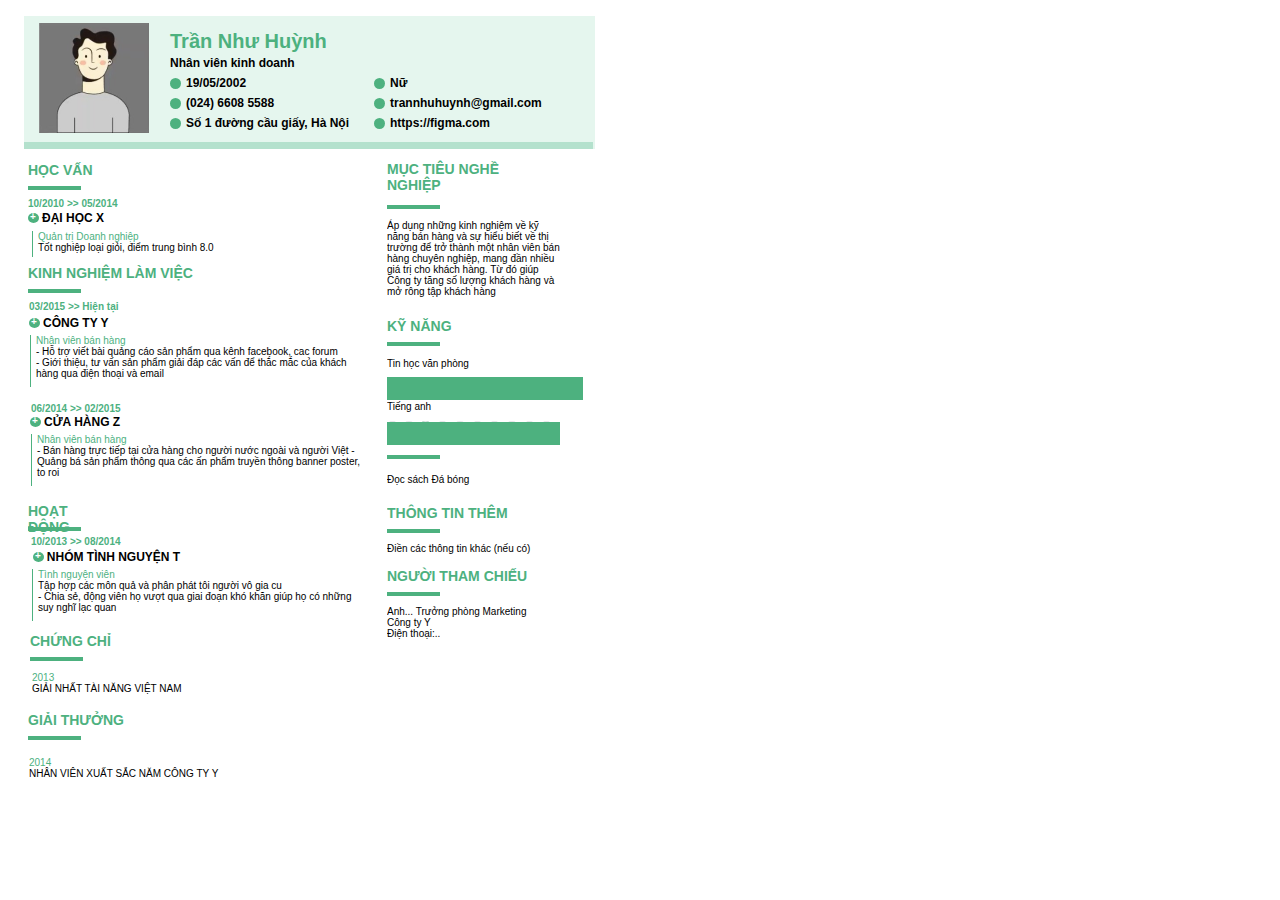
<file: index.html>
<!DOCTYPE html>
<html lang="en">
  <head>
    <meta charset="UTF-8" />
    <meta http-equiv="X-UA-Compatible" content="IE=edge" />
    <meta name="viewport" content="width=device-width, initial-scale=1.0" />
    <link rel="stylesheet" href="./vars.css" />
    <link rel="stylesheet" href="./style.css" />

    <style>
      a,
      button,
      input,
      select,
      h1,
      h2,
      h3,
      h4,
      h5,
      * {
        box-sizing: border-box;
        margin: 0;
        padding: 0;
        border: none;
        text-decoration: none;
        appearance: none;
        background: none;

        -webkit-font-smoothing: antialiased;
      }
    </style>
    <title>Document</title>
  </head>
  <body>
    <div class="cv-1">
      <div class="header">
        <div class="line-tt"></div>
        <div class="ellipse-1"></div>
        <div class="mask-group">
          <div class="ellipse-2"></div>
          <img class="anh" src="anh0.png" />
        </div>
        <div class="tr-n-nh-hu-nh-nh-n-vi-n-kinh-doanh">
          <span>
            <span class="tr-n-nh-hu-nh-nh-n-vi-n-kinh-doanh-span">
              Trần Như Huỳnh
              <br />
            </span>
            <span class="tr-n-nh-hu-nh-nh-n-vi-n-kinh-doanh-span2">
              Nhân viên kinh doanh
              <br />
            </span>
            <span class="tr-n-nh-hu-nh-nh-n-vi-n-kinh-doanh-span3"><br /></span>
          </span>
        </div>
        <div class="group-1">
          <div class="_19-05-2002">
            19/05/2002
            <br />
          </div>
          <div class="ellipse-5"></div>
        </div>
        <div class="group-2">
          <div class="_024-6608-5588">(024) 6608 5588</div>
          <div class="ellipse-52"></div>
        </div>
        <div class="group-3">
          <div class="s-1-ng-c-u-gi-y-h-n-i">Số 1 đường cầu giấy, Hà Nội</div>
          <div class="ellipse-53"></div>
        </div>
        <div class="group-4">
          <div class="n">Nữ</div>
          <div class="ellipse-54"></div>
        </div>
        <div class="group-5">
          <div class="trannhuhuynh-gmail-com">trannhuhuynh@gmail.com</div>
          <div class="ellipse-55"></div>
        </div>
        <div class="group-6">
          <div class="https-figma-com">https://figma.com</div>
          <div class="ellipse-56"></div>
        </div>
      </div>
      <div class="details">
        <div class="left">
          <div class="title">
            <div class="h-c-v-n">GIẢI THƯỞNG</div>
            <div class="line"></div>
          </div>
          <div class="title2">
            <div class="h-c-v-n2">CHỨNG CHỈ</div>
            <div class="line"></div>
          </div>
          <div class="title3">
            <div class="h-c-v-n3">HOẠT ĐỘNG</div>
            <div class="line"></div>
          </div>
          <div class="title4">
            <div class="h-c-v-n4">KINH NGHIỆM LÀM VIỆC</div>
            <div class="line"></div>
          </div>
          <div class="title5">
            <div class="h-c-v-n5">HỌC VẤN</div>
            <div class="line"></div>
          </div>
          <div class="h-c-v-n6">
            <div class="_10-2010-05-2014">10/2010 &gt;&gt; 05/2014</div>
            <div class="i-h-c-x">ĐẠI HỌC X</div>
            <div class="group-9">
              <div class="ellipse-6"></div>
              <div class="div">+</div>
            </div>
            <div class="detail-1">
              <div class="line-1"></div>
              <div
                class="qu-n-tr-doanh-nghi-p-t-t-nghi-p-lo-i-gi-i-i-m-trung-b-nh-8-0"
              >
                <span>
                  <span
                    class="qu-n-tr-doanh-nghi-p-t-t-nghi-p-lo-i-gi-i-i-m-trung-b-nh-8-0-span"
                  >
                    Quản trị Doanh nghiệp
                    <br />
                  </span>
                  <span
                    class="qu-n-tr-doanh-nghi-p-t-t-nghi-p-lo-i-gi-i-i-m-trung-b-nh-8-0-span2"
                  >
                    Tốt nghiệp loại giỏi, điểm trung bình 8.0
                  </span>
                </span>
              </div>
            </div>
          </div>
          <div class="kinh-nghi-m-l-m-vi-c-1">
            <div class="detail-12">
              <div class="line-1"></div>
              <div
                class="nh-n-vi-n-b-n-h-ng-h-tr-vi-t-b-i-qu-ng-c-o-s-n-ph-m-qua-k-nh-facebook-cac-forum-gi-i-thi-u-t-v-n-s-n-ph-m-gi-i-p-c-c-v-n-th-c-m-c-c-a-kh-ch-h-ng-qua-i-n-tho-i-v-email"
              >
                <span>
                  <span
                    class="nh-n-vi-n-b-n-h-ng-h-tr-vi-t-b-i-qu-ng-c-o-s-n-ph-m-qua-k-nh-facebook-cac-forum-gi-i-thi-u-t-v-n-s-n-ph-m-gi-i-p-c-c-v-n-th-c-m-c-c-a-kh-ch-h-ng-qua-i-n-tho-i-v-email-span"
                  >
                    Nhân viên bán hàng
                    <br />
                  </span>
                  <span
                    class="nh-n-vi-n-b-n-h-ng-h-tr-vi-t-b-i-qu-ng-c-o-s-n-ph-m-qua-k-nh-facebook-cac-forum-gi-i-thi-u-t-v-n-s-n-ph-m-gi-i-p-c-c-v-n-th-c-m-c-c-a-kh-ch-h-ng-qua-i-n-tho-i-v-email-span2"
                  >
                    - Hỗ trợ viết bài quảng cáo sản phẩm qua kênh facebook, cac
                    forum
                    <br />
                    - Giới thiệu, tư vấn sản phẩm giải đáp các vấn để thắc mắc
                    của khách hàng qua điện thoại và email
                  </span>
                </span>
              </div>
            </div>
            <div class="c-ng-ty-y">CÔNG TY Y</div>
            <div class="group-9">
              <div class="ellipse-62"></div>
              <div class="div2">+</div>
            </div>
            <div class="_03-2015-hi-n-t-i">03/2015 &gt;&gt; Hiện tại</div>
          </div>
          <div class="kinh-nghi-m-l-m-vi-c-2">
            <div class="detail-13">
              <div class="line-1"></div>
              <div
                class="nh-n-vi-n-b-n-h-ng-b-n-h-ng-tr-c-ti-p-t-i-c-a-h-ng-cho-ng-i-n-c-ngo-i-v-ng-i-vi-t-qu-ng-b-s-n-ph-m-th-ng-qua-c-c-n-ph-m-truy-n-th-ng-banner-poster-to-roi"
              >
                <span>
                  <span
                    class="nh-n-vi-n-b-n-h-ng-b-n-h-ng-tr-c-ti-p-t-i-c-a-h-ng-cho-ng-i-n-c-ngo-i-v-ng-i-vi-t-qu-ng-b-s-n-ph-m-th-ng-qua-c-c-n-ph-m-truy-n-th-ng-banner-poster-to-roi-span"
                  >
                    Nhân viên bán hàng
                    <br />
                  </span>
                  <span
                    class="nh-n-vi-n-b-n-h-ng-b-n-h-ng-tr-c-ti-p-t-i-c-a-h-ng-cho-ng-i-n-c-ngo-i-v-ng-i-vi-t-qu-ng-b-s-n-ph-m-th-ng-qua-c-c-n-ph-m-truy-n-th-ng-banner-poster-to-roi-span2"
                  >
                    - Bán hàng trực tiếp tại cửa hàng cho người nước ngoài và
                    người Việt - Quảng bá sản phẩm thông qua các ấn phẩm truyền
                    thông banner poster, to roi
                  </span>
                </span>
              </div>
            </div>
            <div class="c-a-h-ng-z">CỬA HÀNG Z</div>
            <div class="group-9">
              <div class="ellipse-63"></div>
              <div class="div3">+</div>
            </div>
            <div class="_06-2014-02-2015">06/2014 &gt;&gt; 02/2015</div>
          </div>
          <div class="ho-t-ng">
            <div class="detail-2">
              <div class="line-1"></div>
              <div
                class="t-nh-nguy-n-vi-n-t-p-h-p-c-c-m-n-qu-v-ph-n-ph-t-t-i-ng-i-v-gia-cu-chia-s-ng-vi-n-h-v-t-qua-giai-o-n-kh-kh-n-gi-p-h-c-nh-ng-suy-ngh-l-c-quan"
              >
                <span>
                  <span
                    class="t-nh-nguy-n-vi-n-t-p-h-p-c-c-m-n-qu-v-ph-n-ph-t-t-i-ng-i-v-gia-cu-chia-s-ng-vi-n-h-v-t-qua-giai-o-n-kh-kh-n-gi-p-h-c-nh-ng-suy-ngh-l-c-quan-span"
                  >
                    Tình nguyện viên
                    <br />
                  </span>
                  <span
                    class="t-nh-nguy-n-vi-n-t-p-h-p-c-c-m-n-qu-v-ph-n-ph-t-t-i-ng-i-v-gia-cu-chia-s-ng-vi-n-h-v-t-qua-giai-o-n-kh-kh-n-gi-p-h-c-nh-ng-suy-ngh-l-c-quan-span2"
                  >
                    Tập hợp các môn quả và phân phát tôi người vô gia cu
                    <br />
                    - Chia sẻ, động viên họ vượt qua giai đoạn khó khăn giúp họ
                    có những suy nghĩ lạc quan
                    <br />
                  </span>
                </span>
              </div>
            </div>
            <div class="nh-m-t-nh-nguy-n-t">NHÓM TÌNH NGUYỆN T</div>
            <div class="group-92">
              <div class="ellipse-64"></div>
              <div class="div4">+</div>
            </div>
            <div class="_10-2013-08-2014">10/2013 &gt;&gt; 08/2014</div>
          </div>
          <div class="ch-ng-ch">
            <div class="_2013-gi-i-nh-t-t-i-n-ng-vi-t-nam">
              <span>
                <span class="_2013-gi-i-nh-t-t-i-n-ng-vi-t-nam-span">
                  2013
                  <br />
                </span>
                <span class="_2013-gi-i-nh-t-t-i-n-ng-vi-t-nam-span2">
                  GIẢI NHẤT TÀI NĂNG VIỆT NAM
                </span>
              </span>
            </div>
          </div>
          <div class="gi-i-th-ng">
            <div class="_2014-nh-n-vi-n-xu-t-s-c-n-m-c-ng-ty-y">
              <span>
                <span class="_2014-nh-n-vi-n-xu-t-s-c-n-m-c-ng-ty-y-span">
                  2014
                  <br />
                </span>
                <span class="_2014-nh-n-vi-n-xu-t-s-c-n-m-c-ng-ty-y-span2">
                  NHÂN VIÊN XUẤT SẮC NĂM CÔNG TY Y
                </span>
              </span>
            </div>
          </div>
        </div>
        <div class="right">
          <div class="title6">
            <div class="h-c-v-n7">NGƯỜI THAM CHIẾU</div>
            <div class="line"></div>
          </div>
          <div class="title7">
            <div class="h-c-v-n8">THÔNG TIN THÊM</div>
            <div class="line"></div>
          </div>
          <div class="title8">
            <div class="h-c-v-n9">SỞ THÍCH</div>
            <div class="line"></div>
          </div>
          <div class="title9">
            <div class="h-c-v-n10">KỸ NĂNG</div>
            <div class="line"></div>
          </div>
          <div class="title10">
            <div class="line2"></div>
            <div class="m-c-ti-u-ngh-nghi-p">
              MỤC TIÊU NGHỀ
              <br />
              NGHIỆP
            </div>
          </div>
          <div class="m-c-ti-u-ngh-nghi-p2">
            <div
              class="[base64]"
            >
              Áp dụng những kinh nghiệm về kỹ năng bán hàng và sự hiểu biết về
              thị trường để trở thành một nhân viên bán hàng chuyên nghiệp, mang
              đần nhiều giá trị cho khách hàng. Từ đó giúp Công ty tăng số lượng
              khách hàng và mở rông tập khách hàng
              <br />
            </div>
          </div>
          <div class="th-ng-tin-th-m">
            <div class="i-n-c-c-th-ng-tin-kh-c-n-u-c">
              Điền các thông tin khác (nếu có)
            </div>
          </div>
          <div class="s-th-ch">
            <div class="c-s-ch-b-ng">Đọc sách Đá bóng</div>
          </div>
          <div class="ng-i-tham-chi-u">
            <div class="anh-tr-ng-ph-ng-marketing-c-ng-ty-y-i-n-tho-i">
              Anh... Trưởng phòng Marketing
              <br />
              Công ty Y
              <br />
              Điện thoại:..
            </div>
          </div>
          <div class="tr-n-1">
            <div class="ellipse-65"></div>
            <div class="ellipse-14"></div>
            <div class="ellipse-13"></div>
            <div class="ellipse-7"></div>
            <div class="ellipse-8"></div>
            <div class="ellipse-9"></div>
            <div class="ellipse-10"></div>
            <div class="ellipse-11"></div>
            <div class="ellipse-12"></div>
            <div class="ellipse-112"></div>
            <div class="ellipse-102"></div>
          </div>
          <div class="mask-group2">
            <div class="tr-n-2">
              <div class="ellipse-65"></div>
              <div class="ellipse-14"></div>
              <div class="ellipse-13"></div>
              <div class="ellipse-7"></div>
              <div class="ellipse-8"></div>
              <div class="ellipse-9"></div>
              <div class="ellipse-10"></div>
              <div class="ellipse-11"></div>
              <div class="ellipse-12"></div>
              <div class="ellipse-112"></div>
              <div class="ellipse-102"></div>
            </div>
            <div class="k-o-th-mask"></div>
          </div>
          <div class="tin-h-c-v-n-ph-ng">Tin học văn phòng</div>
          <div class="tr-n-1">
            <div class="ellipse-66"></div>
            <div class="ellipse-142"></div>
            <div class="ellipse-132"></div>
            <div class="ellipse-72"></div>
            <div class="ellipse-82"></div>
            <div class="ellipse-92"></div>
            <div class="ellipse-103"></div>
            <div class="ellipse-113"></div>
            <div class="ellipse-122"></div>
            <div class="ellipse-114"></div>
            <div class="ellipse-104"></div>
          </div>
          <div class="mask-group2">
            <div class="tr-n-2">
              <div class="ellipse-66"></div>
              <div class="ellipse-142"></div>
              <div class="ellipse-132"></div>
              <div class="ellipse-72"></div>
              <div class="ellipse-82"></div>
              <div class="ellipse-92"></div>
              <div class="ellipse-103"></div>
              <div class="ellipse-113"></div>
              <div class="ellipse-122"></div>
              <div class="ellipse-114"></div>
              <div class="ellipse-104"></div>
            </div>
            <div class="k-o-th-mask2"></div>
          </div>
          <div class="ti-ng-anh">Tiếng anh</div>
        </div>
      </div>
    </div>
  </body>
</html>
</file>
<file: vars.css>
/* Figma Styles of your File */
:root {
  /* Colors */
  /* Fonts */
  /* Effects */
}
</file>
<file: style.css>
.cv-1,
.cv-1 * {
  box-sizing: border-box;
}
.cv-1 {
  background: #ffffff;
  height: 860px;
  position: relative;
  overflow: hidden;
}
.cv {
  position: absolute;
  inset: 0;
}
.header {
  background: #e5f6ee;
  width: 571px;
  height: 133px;
  position: absolute;
  left: 24px;
  top: 16px;
  overflow: hidden;
}
.avatar {
  position: absolute;
  inset: 0;
}
.line-tt {
  background: #b4e1cd;
  width: 569px;
  height: 7px;
  position: absolute;
  left: 0px;
  top: 126px;
}
.ellipse-1 {
  background: #b4e2d1;
  border-radius: 50%;
  width: 110px;
  height: 110px;
  position: absolute;
  left: 15px;
  top: 7px;
}
.mask-group {
  width: 98px;
  height: 98px;
  position: static;
}
.ellipse-2 {
  background: #b4e2d1;
  border-radius: 50%;
  width: 98px;
  height: 98px;
  position: absolute;
  left: 21px;
  top: 13px;
}
.anh {
  width: 110px;
  height: 110px;
  position: absolute;
  left: 15px;
  top: 7px;
  object-fit: cover;
}
.th-ng-tin {
  position: absolute;
  inset: 0;
}
.tr-n-nh-hu-nh-nh-n-vi-n-kinh-doanh {
  text-align: left;
  position: absolute;
  left: 146px;
  top: 14px;
  width: 169px;
  height: 40px;
}
.tr-n-nh-hu-nh-nh-n-vi-n-kinh-doanh-span {
  color: #4db17f;
  font-family: "Inter-Bold", sans-serif;
  font-size: 20px;
  font-weight: 700;
}
.tr-n-nh-hu-nh-nh-n-vi-n-kinh-doanh-span2 {
  color: #000000;
  font-family: "Inter-Bold", sans-serif;
  font-size: 12px;
  font-weight: 700;
}
.tr-n-nh-hu-nh-nh-n-vi-n-kinh-doanh-span3 {
  color: #000000;
  font-family: "Inter-Medium", sans-serif;
  font-size: 12px;
  font-weight: 500;
}
.group-1 {
  width: 87px;
  height: 30px;
  position: static;
}
._19-05-2002 {
  color: #000000;
  text-align: left;
  font-family: "Inter-Bold", sans-serif;
  font-size: 12px;
  font-weight: 700;
  position: absolute;
  left: 162px;
  top: 60px;
}
.ellipse-5 {
  background: #4db17f;
  border-radius: 50%;
  width: 11px;
  height: 11px;
  position: absolute;
  left: 146px;
  top: 62px;
}
.group-2 {
  width: 119px;
  height: 15px;
  position: static;
}
._024-6608-5588 {
  color: #000000;
  text-align: left;
  font-family: "Inter-Bold", sans-serif;
  font-size: 12px;
  font-weight: 700;
  position: absolute;
  left: 162px;
  top: 80px;
}
.ellipse-52 {
  background: #4db17f;
  border-radius: 50%;
  width: 11px;
  height: 11px;
  position: absolute;
  left: 146px;
  top: 82px;
}
.group-3 {
  width: 177px;
  height: 15px;
  position: static;
}
.s-1-ng-c-u-gi-y-h-n-i {
  color: #000000;
  text-align: left;
  font-family: "Inter-Bold", sans-serif;
  font-size: 12px;
  font-weight: 700;
  position: absolute;
  left: 162px;
  top: 100px;
}
.ellipse-53 {
  background: #4db17f;
  border-radius: 50%;
  width: 11px;
  height: 11px;
  position: absolute;
  left: 146px;
  top: 102px;
}
.group-4 {
  width: 34px;
  height: 15px;
  position: static;
}
.n {
  color: #000000;
  text-align: left;
  font-family: "Inter-Bold", sans-serif;
  font-size: 12px;
  font-weight: 700;
  position: absolute;
  left: 366px;
  top: 60px;
}
.ellipse-54 {
  background: #4db17f;
  border-radius: 50%;
  width: 11px;
  height: 11px;
  position: absolute;
  left: 350px;
  top: 62px;
}
.group-5 {
  width: 173px;
  height: 15px;
  position: static;
}
.trannhuhuynh-gmail-com {
  color: #000000;
  text-align: left;
  font-family: "Inter-Bold", sans-serif;
  font-size: 12px;
  font-weight: 700;
  position: absolute;
  left: 366px;
  top: 80px;
}
.ellipse-55 {
  background: #4db17f;
  border-radius: 50%;
  width: 11px;
  height: 11px;
  position: absolute;
  left: 350px;
  top: 82px;
}
.group-6 {
  width: 123px;
  height: 15px;
  position: static;
}
.https-figma-com {
  color: #000000;
  text-align: left;
  font-family: "Inter-Bold", sans-serif;
  font-size: 12px;
  font-weight: 700;
  position: absolute;
  left: 366px;
  top: 100px;
}
.ellipse-56 {
  background: #4db17f;
  border-radius: 50%;
  width: 11px;
  height: 11px;
  position: absolute;
  left: 350px;
  top: 102px;
}
.details {
  width: 596px;
  height: 711px;
  position: absolute;
  left: 12px;
  bottom: 0px;
  overflow: hidden;
}
.left {
  width: 363px;
  height: 676px;
  position: absolute;
  left: 16px;
  top: 0px;
  overflow: hidden;
}
.title {
  width: 75px;
  height: 28px;
  position: absolute;
  left: 0px;
  top: 563px;
}
.h-c-v-n {
  color: #4db17f;
  text-align: left;
  font-family: "Inter-Bold", sans-serif;
  font-size: 14px;
  font-weight: 700;
  position: absolute;
  right: -29.33%;
  left: 0%;
  width: 129.33%;
  bottom: 39.29%;
  top: 0%;
  height: 60.71%;
}
.line {
  background: #4db17f;
  width: 70.67%;
  height: 14.29%;
  position: absolute;
  right: 29.33%;
  left: 0%;
  bottom: 0%;
  top: 85.71%;
}
.title2 {
  width: 75px;
  height: 28px;
  position: absolute;
  left: 2px;
  top: 484px;
}
.h-c-v-n2 {
  color: #4db17f;
  text-align: left;
  font-family: "Inter-Bold", sans-serif;
  font-size: 14px;
  font-weight: 700;
  position: absolute;
  right: -10.67%;
  left: 0%;
  width: 110.67%;
  bottom: 39.29%;
  top: 0%;
  height: 60.71%;
}
.title3 {
  width: 75px;
  height: 28px;
  position: absolute;
  left: 0px;
  top: 354px;
}
.h-c-v-n3 {
  color: #4db17f;
  text-align: left;
  font-family: "Inter-Bold", sans-serif;
  font-size: 14px;
  font-weight: 700;
  position: absolute;
  right: -13.33%;
  left: 0%;
  width: 113.33%;
  bottom: 39.29%;
  top: 0%;
  height: 60.71%;
}
.title4 {
  width: 75px;
  height: 28px;
  position: absolute;
  left: 0px;
  top: 116px;
}
.h-c-v-n4 {
  color: #4db17f;
  text-align: left;
  font-family: "Inter-Bold", sans-serif;
  font-size: 14px;
  font-weight: 700;
  position: absolute;
  right: -121.33%;
  left: 0%;
  width: 221.33%;
  bottom: 39.29%;
  top: 0%;
  height: 60.71%;
}
.title5 {
  width: 75px;
  height: 28px;
  position: absolute;
  left: 0px;
  top: 13px;
}
.h-c-v-n5 {
  color: #4db17f;
  text-align: left;
  font-family: "Inter-Bold", sans-serif;
  font-size: 14px;
  font-weight: 700;
  position: absolute;
  right: 12%;
  left: 0%;
  width: 88%;
  bottom: 39.29%;
  top: 0%;
  height: 60.71%;
}
.h-c-v-n6 {
  width: 216px;
  height: 59px;
  position: absolute;
  left: 0px;
  top: 49px;
}
._10-2010-05-2014 {
  color: #4db17f;
  text-align: left;
  font-family: "Inter-Bold", sans-serif;
  font-size: 10px;
  font-weight: 700;
  position: absolute;
  right: 39.81%;
  left: 0%;
  width: 60.19%;
  bottom: 74.58%;
  top: 0%;
  height: 25.42%;
}
.group-10 {
  position: absolute;
  inset: 0;
}
.i-h-c-x {
  color: #000000;
  text-align: left;
  font-family: "Inter-Bold", sans-serif;
  font-size: 12px;
  font-weight: 700;
  position: absolute;
  right: 54.17%;
  left: 6.48%;
  width: 39.35%;
  bottom: 59.32%;
  top: 22.03%;
  height: 18.64%;
}
.group-9 {
  width: 11px;
  height: 14px;
  position: static;
}
.ellipse-6 {
  background: #4db17f;
  border-radius: 50%;
  width: 5.09%;
  height: 16.95%;
  position: absolute;
  right: 94.91%;
  left: 0%;
  bottom: 57.63%;
  top: 25.42%;
}
.div {
  color: #ffffff;
  text-align: left;
  font-family: "Inter-Bold", sans-serif;
  font-size: 10px;
  font-weight: 700;
  position: absolute;
  right: 95.37%;
  left: 0.93%;
  width: 3.7%;
  bottom: 54.24%;
  top: 22.03%;
  height: 23.73%;
}
.detail-1 {
  padding: 0px 2px 0px 2px;
  display: flex;
  flex-direction: row;
  gap: 5px;
  align-items: flex-start;
  justify-content: flex-start;
  width: 99.07%;
  height: 44.07%;
  position: absolute;
  right: 0%;
  left: 0.93%;
  bottom: 0%;
  top: 55.93%;
  overflow: hidden;
}
.line-1 {
  background: #4db17f;
  flex-shrink: 0;
  width: 1px;
  height: 136px;
  position: relative;
}
.qu-n-tr-doanh-nghi-p-t-t-nghi-p-lo-i-gi-i-i-m-trung-b-nh-8-0 {
  text-align: left;
  font-family: "Inter-Medium", sans-serif;
  font-size: 10px;
  font-weight: 500;
  position: relative;
  width: 203px;
  height: 26px;
}
.qu-n-tr-doanh-nghi-p-t-t-nghi-p-lo-i-gi-i-i-m-trung-b-nh-8-0-span {
  color: #4db17f;
  font-family: "Inter-Medium", sans-serif;
  font-size: 10px;
  font-weight: 500;
}
.qu-n-tr-doanh-nghi-p-t-t-nghi-p-lo-i-gi-i-i-m-trung-b-nh-8-0-span2 {
  color: #000000;
  font-family: "Inter-Medium", sans-serif;
  font-size: 10px;
  font-weight: 500;
}
.kinh-nghi-m-l-m-vi-c-1 {
  width: 340px;
  height: 86px;
  position: absolute;
  left: 0px;
  top: 152px;
}
.detail-12 {
  padding: 0px 2px 0px 2px;
  display: flex;
  flex-direction: row;
  gap: 5px;
  align-items: flex-start;
  justify-content: flex-start;
  width: 100%;
  height: 60.47%;
  position: absolute;
  right: 0%;
  left: 0%;
  bottom: 0%;
  top: 39.53%;
  overflow: hidden;
}
.nh-n-vi-n-b-n-h-ng-h-tr-vi-t-b-i-qu-ng-c-o-s-n-ph-m-qua-k-nh-facebook-cac-forum-gi-i-thi-u-t-v-n-s-n-ph-m-gi-i-p-c-c-v-n-th-c-m-c-c-a-kh-ch-h-ng-qua-i-n-tho-i-v-email {
  text-align: left;
  font-family: "Inter-Medium", sans-serif;
  font-size: 10px;
  font-weight: 500;
  position: relative;
  width: 332px;
  height: 52px;
}
.nh-n-vi-n-b-n-h-ng-h-tr-vi-t-b-i-qu-ng-c-o-s-n-ph-m-qua-k-nh-facebook-cac-forum-gi-i-thi-u-t-v-n-s-n-ph-m-gi-i-p-c-c-v-n-th-c-m-c-c-a-kh-ch-h-ng-qua-i-n-tho-i-v-email-span {
  color: #4db17f;
  font-family: "Inter-Medium", sans-serif;
  font-size: 10px;
  font-weight: 500;
}
.nh-n-vi-n-b-n-h-ng-h-tr-vi-t-b-i-qu-ng-c-o-s-n-ph-m-qua-k-nh-facebook-cac-forum-gi-i-thi-u-t-v-n-s-n-ph-m-gi-i-p-c-c-v-n-th-c-m-c-c-a-kh-ch-h-ng-qua-i-n-tho-i-v-email-span2 {
  color: #000000;
  font-family: "Inter-Medium", sans-serif;
  font-size: 10px;
  font-weight: 500;
}
.group-11 {
  position: absolute;
  inset: 0;
}
.c-ng-ty-y {
  color: #000000;
  text-align: left;
  font-family: "Inter-Bold", sans-serif;
  font-size: 12px;
  font-weight: 700;
  position: absolute;
  right: 70.59%;
  left: 4.41%;
  width: 25%;
  bottom: 69.77%;
  top: 17.44%;
  height: 12.79%;
}
.ellipse-62 {
  background: #4db17f;
  border-radius: 50%;
  width: 3.24%;
  height: 11.63%;
  position: absolute;
  right: 96.47%;
  left: 0.29%;
  bottom: 68.6%;
  top: 19.77%;
}
.div2 {
  color: #ffffff;
  text-align: left;
  font-family: "Inter-Bold", sans-serif;
  font-size: 10px;
  font-weight: 700;
  position: absolute;
  right: 96.76%;
  left: 0.88%;
  width: 2.35%;
  bottom: 66.28%;
  top: 17.44%;
  height: 16.28%;
}
._03-2015-hi-n-t-i {
  color: #4db17f;
  text-align: left;
  font-family: "Inter-Bold", sans-serif;
  font-size: 10px;
  font-weight: 700;
  position: absolute;
  right: 61.47%;
  left: 0.29%;
  width: 38.24%;
  bottom: 82.56%;
  top: 0%;
  height: 17.44%;
}
.kinh-nghi-m-l-m-vi-c-2 {
  width: 340px;
  height: 83px;
  position: absolute;
  left: 1px;
  top: 254px;
}
.detail-13 {
  padding: 0px 2px 0px 2px;
  display: flex;
  flex-direction: row;
  gap: 5px;
  align-items: flex-start;
  justify-content: flex-start;
  width: 100%;
  height: 62.65%;
  position: absolute;
  right: 0%;
  left: 0%;
  bottom: 0%;
  top: 37.35%;
  overflow: hidden;
}
.nh-n-vi-n-b-n-h-ng-b-n-h-ng-tr-c-ti-p-t-i-c-a-h-ng-cho-ng-i-n-c-ngo-i-v-ng-i-vi-t-qu-ng-b-s-n-ph-m-th-ng-qua-c-c-n-ph-m-truy-n-th-ng-banner-poster-to-roi {
  text-align: left;
  font-family: "Inter-Medium", sans-serif;
  font-size: 10px;
  font-weight: 500;
  position: relative;
  width: 332px;
  height: 52px;
}
.nh-n-vi-n-b-n-h-ng-b-n-h-ng-tr-c-ti-p-t-i-c-a-h-ng-cho-ng-i-n-c-ngo-i-v-ng-i-vi-t-qu-ng-b-s-n-ph-m-th-ng-qua-c-c-n-ph-m-truy-n-th-ng-banner-poster-to-roi-span {
  color: #4db17f;
  font-family: "Inter-Medium", sans-serif;
  font-size: 10px;
  font-weight: 500;
}
.nh-n-vi-n-b-n-h-ng-b-n-h-ng-tr-c-ti-p-t-i-c-a-h-ng-cho-ng-i-n-c-ngo-i-v-ng-i-vi-t-qu-ng-b-s-n-ph-m-th-ng-qua-c-c-n-ph-m-truy-n-th-ng-banner-poster-to-roi-span2 {
  color: #000000;
  font-family: "Inter-Medium", sans-serif;
  font-size: 10px;
  font-weight: 500;
}
.c-a-h-ng-z {
  color: #000000;
  text-align: left;
  font-family: "Inter-Bold", sans-serif;
  font-size: 12px;
  font-weight: 700;
  position: absolute;
  right: 70.59%;
  left: 4.41%;
  width: 25%;
  bottom: 72.29%;
  top: 14.46%;
  height: 13.25%;
}
.ellipse-63 {
  background: #4db17f;
  border-radius: 50%;
  width: 3.24%;
  height: 12.05%;
  position: absolute;
  right: 96.47%;
  left: 0.29%;
  bottom: 71.08%;
  top: 16.87%;
}
.div3 {
  color: #ffffff;
  text-align: left;
  font-family: "Inter-Bold", sans-serif;
  font-size: 10px;
  font-weight: 700;
  position: absolute;
  right: 96.76%;
  left: 0.88%;
  width: 2.35%;
  bottom: 68.67%;
  top: 14.46%;
  height: 16.87%;
}
._06-2014-02-2015 {
  color: #4db17f;
  text-align: left;
  font-family: "Inter-Bold", sans-serif;
  font-size: 10px;
  font-weight: 700;
  position: absolute;
  right: 61.18%;
  left: 0.59%;
  width: 38.24%;
  bottom: 81.93%;
  top: 0%;
  height: 18.07%;
}
.ho-t-ng {
  width: 337px;
  height: 85px;
  position: absolute;
  left: 2px;
  top: 387px;
}
.detail-2 {
  padding: 0px 2px 0px 2px;
  display: flex;
  flex-direction: row;
  gap: 5px;
  align-items: flex-start;
  justify-content: flex-start;
  width: 100%;
  height: 61.18%;
  position: absolute;
  right: 0%;
  left: 0%;
  bottom: 0%;
  top: 38.82%;
  overflow: hidden;
}
.t-nh-nguy-n-vi-n-t-p-h-p-c-c-m-n-qu-v-ph-n-ph-t-t-i-ng-i-v-gia-cu-chia-s-ng-vi-n-h-v-t-qua-giai-o-n-kh-kh-n-gi-p-h-c-nh-ng-suy-ngh-l-c-quan {
  text-align: left;
  font-family: "Inter-Medium", sans-serif;
  font-size: 10px;
  font-weight: 500;
  position: relative;
  width: 332px;
  height: 52px;
}
.t-nh-nguy-n-vi-n-t-p-h-p-c-c-m-n-qu-v-ph-n-ph-t-t-i-ng-i-v-gia-cu-chia-s-ng-vi-n-h-v-t-qua-giai-o-n-kh-kh-n-gi-p-h-c-nh-ng-suy-ngh-l-c-quan-span {
  color: #4db17f;
  font-family: "Inter-Medium", sans-serif;
  font-size: 10px;
  font-weight: 500;
}
.t-nh-nguy-n-vi-n-t-p-h-p-c-c-m-n-qu-v-ph-n-ph-t-t-i-ng-i-v-gia-cu-chia-s-ng-vi-n-h-v-t-qua-giai-o-n-kh-kh-n-gi-p-h-c-nh-ng-suy-ngh-l-c-quan-span2 {
  color: #000000;
  font-family: "Inter-Medium", sans-serif;
  font-size: 10px;
  font-weight: 500;
}
.group-13 {
  position: absolute;
  inset: 0;
}
.nh-m-t-nh-nguy-n-t {
  color: #000000;
  text-align: left;
  font-family: "Inter-Bold", sans-serif;
  font-size: 12px;
  font-weight: 700;
  position: absolute;
  right: 52.06%;
  left: 5%;
  width: 42.94%;
  bottom: 70.59%;
  top: 16.47%;
  height: 12.94%;
}
.group-92 {
  width: 10.9px;
  height: 14px;
  position: static;
}
.ellipse-64 {
  background: #4db17f;
  border-radius: 50%;
  width: 3.24%;
  height: 11.76%;
  position: absolute;
  right: 95.88%;
  left: 0.88%;
  bottom: 69.41%;
  top: 18.82%;
}
.div4 {
  color: #ffffff;
  text-align: left;
  font-family: "Inter-Bold", sans-serif;
  font-size: 10px;
  font-weight: 700;
  position: absolute;
  right: 96.18%;
  left: 1.47%;
  width: 2.35%;
  bottom: 67.06%;
  top: 16.47%;
  height: 16.47%;
}
._10-2013-08-2014 {
  color: #4db17f;
  text-align: left;
  font-family: "Inter-Bold", sans-serif;
  font-size: 10px;
  font-weight: 700;
  position: absolute;
  right: 61.47%;
  left: 0.29%;
  width: 38.24%;
  bottom: 82.35%;
  top: 0%;
  height: 17.65%;
}
.ch-ng-ch {
  width: 193px;
  height: 30px;
  position: absolute;
  left: 4px;
  top: 523px;
}
._2013-gi-i-nh-t-t-i-n-ng-vi-t-nam {
  text-align: left;
  font-family: "Inter-Medium", sans-serif;
  font-size: 10px;
  font-weight: 500;
  position: absolute;
  right: 0%;
  left: 0%;
  width: 100%;
  bottom: 0%;
  top: 0%;
  height: 100%;
}
._2013-gi-i-nh-t-t-i-n-ng-vi-t-nam-span {
  color: #4db17f;
  font-family: "Inter-Medium", sans-serif;
  font-size: 10px;
  font-weight: 500;
}
._2013-gi-i-nh-t-t-i-n-ng-vi-t-nam-span2 {
  color: #000000;
  font-family: "Inter-Medium", sans-serif;
  font-size: 10px;
  font-weight: 500;
}
.gi-i-th-ng {
  width: 193px;
  height: 30px;
  position: absolute;
  left: 1px;
  top: 608px;
}
._2014-nh-n-vi-n-xu-t-s-c-n-m-c-ng-ty-y {
  text-align: left;
  font-family: "Inter-Medium", sans-serif;
  font-size: 10px;
  font-weight: 500;
  position: absolute;
  right: 0%;
  left: 0%;
  width: 100%;
  bottom: 0%;
  top: 0%;
  height: 100%;
}
._2014-nh-n-vi-n-xu-t-s-c-n-m-c-ng-ty-y-span {
  color: #4db17f;
  font-family: "Inter-Medium", sans-serif;
  font-size: 10px;
  font-weight: 500;
}
._2014-nh-n-vi-n-xu-t-s-c-n-m-c-ng-ty-y-span2 {
  color: #000000;
  font-family: "Inter-Medium", sans-serif;
  font-size: 10px;
  font-weight: 500;
}
.right {
  width: 196px;
  height: 692px;
  position: absolute;
  left: 375px;
  top: 1px;
  overflow: hidden;
}
.title6 {
  width: 75px;
  height: 28px;
  position: absolute;
  left: 0px;
  top: 418px;
}
.h-c-v-n7 {
  color: #4db17f;
  text-align: left;
  font-family: "Inter-Bold", sans-serif;
  font-size: 14px;
  font-weight: 700;
  position: absolute;
  right: -89.33%;
  left: 0%;
  width: 189.33%;
  bottom: 39.29%;
  top: 0%;
  height: 60.71%;
}
.title7 {
  width: 75px;
  height: 28px;
  position: absolute;
  left: 0px;
  top: 355px;
}
.h-c-v-n8 {
  color: #4db17f;
  text-align: left;
  font-family: "Inter-Bold", sans-serif;
  font-size: 14px;
  font-weight: 700;
  position: absolute;
  right: -64%;
  left: 0%;
  width: 164%;
  bottom: 39.29%;
  top: 0%;
  height: 60.71%;
}
.title8 {
  width: 75px;
  height: 28px;
  position: absolute;
  left: 0px;
  top: 281px;
}
.h-c-v-n9 {
  color: #4db17f;
  text-align: left;
  font-family: "Inter-Bold", sans-serif;
  font-size: 14px;
  font-weight: 700;
  position: absolute;
  right: 8%;
  left: 0%;
  width: 92%;
  bottom: 39.29%;
  top: 0%;
  height: 60.71%;
}
.title9 {
  width: 75px;
  height: 28px;
  position: absolute;
  left: 0px;
  top: 168px;
}
.h-c-v-n10 {
  color: #4db17f;
  text-align: left;
  font-family: "Inter-Bold", sans-serif;
  font-size: 14px;
  font-weight: 700;
  position: absolute;
  right: 13.33%;
  left: 0%;
  width: 86.67%;
  bottom: 39.29%;
  top: 0%;
  height: 60.71%;
}
.title10 {
  width: 132px;
  height: 48px;
  position: absolute;
  left: 0px;
  top: 11px;
}
.line2 {
  background: #4db17f;
  width: 40.15%;
  height: 8.33%;
  position: absolute;
  right: 59.85%;
  left: 0%;
  bottom: 0%;
  top: 91.67%;
}
.m-c-ti-u-ngh-nghi-p {
  color: #4db17f;
  text-align: left;
  font-family: "Inter-Bold", sans-serif;
  font-size: 14px;
  font-weight: 700;
  position: absolute;
  right: 12.12%;
  left: 0%;
  width: 87.88%;
  bottom: 29.17%;
  top: 0%;
  height: 70.83%;
}
.m-c-ti-u-ngh-nghi-p2 {
  width: 173px;
  height: 88px;
  position: absolute;
  left: 0px;
  top: 70px;
}
.[base64] {
  color: #000000;
  text-align: left;
  font-family: "Inter-Medium", sans-serif;
  font-size: 10px;
  font-weight: 500;
  position: absolute;
  right: 0%;
  left: 0%;
  width: 100%;
  bottom: 0%;
  top: 0%;
  height: 100%;
}
.th-ng-tin-th-m {
  width: 166px;
  height: 15px;
  position: absolute;
  left: 0px;
  top: 393px;
}
.i-n-c-c-th-ng-tin-kh-c-n-u-c {
  color: #000000;
  text-align: left;
  font-family: "Inter-Medium", sans-serif;
  font-size: 10px;
  font-weight: 500;
  position: absolute;
  right: 0%;
  left: 0%;
  width: 100%;
  bottom: 0%;
  top: 0%;
  height: 100%;
}
.s-th-ch {
  width: 130px;
  height: 15px;
  position: absolute;
  left: 0px;
  top: 324px;
}
.c-s-ch-b-ng {
  color: #000000;
  text-align: left;
  font-family: "Inter-Medium", sans-serif;
  font-size: 10px;
  font-weight: 500;
  position: absolute;
  right: 0%;
  left: 0%;
  width: 100%;
  bottom: 0%;
  top: 0%;
  height: 100%;
}
.ng-i-tham-chi-u {
  width: 180px;
  height: 38px;
  position: absolute;
  left: 0px;
  top: 456px;
}
.anh-tr-ng-ph-ng-marketing-c-ng-ty-y-i-n-tho-i {
  color: #000000;
  text-align: left;
  font-family: "Inter-Medium", sans-serif;
  font-size: 10px;
  font-weight: 500;
  position: absolute;
  right: 0%;
  left: 0%;
  width: 100%;
  bottom: 0%;
  top: 0%;
  height: 100%;
}
.k-n-ng-1 {
  position: absolute;
  inset: 0;
}
.tr-n-1 {
  width: 165.38px;
  height: 10.31px;
  position: static;
}
.ellipse-65 {
  background: #4db17f;
  border-radius: 50%;
  width: 5.73%;
  height: 1.49%;
  position: absolute;
  right: 77.6%;
  left: 16.67%;
  bottom: 64.83%;
  top: 33.68%;
}
.ellipse-14 {
  background: #e8e7ea;
  border-radius: 50%;
  width: 5.73%;
  height: 1.49%;
  position: absolute;
  right: 77.6%;
  left: 16.67%;
  bottom: 64.83%;
  top: 33.68%;
}
.ellipse-13 {
  background: #e8e7ea;
  border-radius: 50%;
  width: 5.73%;
  height: 1.49%;
  position: absolute;
  right: 15.63%;
  left: 78.65%;
  bottom: 64.83%;
  top: 33.68%;
}
.ellipse-7 {
  background: #e8e7ea;
  border-radius: 50%;
  width: 5.73%;
  height: 1.49%;
  position: absolute;
  right: 68.75%;
  left: 25.52%;
  bottom: 64.83%;
  top: 33.68%;
}
.ellipse-8 {
  background: #e8e7ea;
  border-radius: 50%;
  width: 5.73%;
  height: 1.49%;
  position: absolute;
  right: 59.9%;
  left: 34.38%;
  bottom: 64.83%;
  top: 33.68%;
}
.ellipse-9 {
  background: #e8e7ea;
  border-radius: 50%;
  width: 5.73%;
  height: 1.49%;
  position: absolute;
  right: 51.04%;
  left: 43.23%;
  bottom: 64.83%;
  top: 33.68%;
}
.ellipse-10 {
  background: #e8e7ea;
  border-radius: 50%;
  width: 5.73%;
  height: 1.49%;
  position: absolute;
  right: 42.19%;
  left: 52.08%;
  bottom: 64.83%;
  top: 33.68%;
}
.ellipse-11 {
  background: #e8e7ea;
  border-radius: 50%;
  width: 5.73%;
  height: 1.49%;
  position: absolute;
  right: 33.33%;
  left: 60.94%;
  bottom: 64.83%;
  top: 33.68%;
}
.ellipse-12 {
  background: #e8e7ea;
  border-radius: 50%;
  width: 5.73%;
  height: 1.49%;
  position: absolute;
  right: 24.48%;
  left: 69.79%;
  bottom: 64.83%;
  top: 33.68%;
}
.ellipse-112 {
  background: #e8e7ea;
  border-radius: 50%;
  width: 5.73%;
  height: 1.49%;
  position: absolute;
  right: 94.27%;
  left: 0%;
  bottom: 64.83%;
  top: 33.68%;
}
.ellipse-102 {
  background: #e8e7ea;
  border-radius: 50%;
  width: 5.73%;
  height: 1.49%;
  position: absolute;
  right: 85.94%;
  left: 8.33%;
  bottom: 64.83%;
  top: 33.68%;
}
.mask-group2 {
  width: 165.38px;
  height: 10.31px;
  position: static;
}
.tr-n-2 {
  width: 165.38px;
  height: 10.31px;
  position: static;
}
.k-o-th-mask {
  background: #4db17f;
  width: 102.04%;
  height: 3.32%;
  position: absolute;
  right: 0%;
  left: -2.04%;
  bottom: 63.87%;
  top: 32.8%;
}
.tin-h-c-v-n-ph-ng {
  color: #000000;
  text-align: left;
  font-family: "Inter-Medium", sans-serif;
  font-size: 10px;
  font-weight: 500;
  position: absolute;
  right: 32.29%;
  left: 0%;
  width: 67.71%;
  bottom: 67.66%;
  top: 30.1%;
  height: 2.24%;
}
.k-n-ng-2 {
  position: absolute;
  inset: 0;
}
.ellipse-66 {
  background: #4db17f;
  border-radius: 50%;
  width: 5.73%;
  height: 1.49%;
  position: absolute;
  right: 77.6%;
  left: 16.67%;
  bottom: 59.31%;
  top: 39.2%;
}
.ellipse-142 {
  background: #e8e7ea;
  border-radius: 50%;
  width: 5.73%;
  height: 1.49%;
  position: absolute;
  right: 77.6%;
  left: 16.67%;
  bottom: 59.31%;
  top: 39.2%;
}
.ellipse-132 {
  background: #e8e7ea;
  border-radius: 50%;
  width: 5.73%;
  height: 1.49%;
  position: absolute;
  right: 15.63%;
  left: 78.65%;
  bottom: 59.31%;
  top: 39.2%;
}
.ellipse-72 {
  background: #e8e7ea;
  border-radius: 50%;
  width: 5.73%;
  height: 1.49%;
  position: absolute;
  right: 68.75%;
  left: 25.52%;
  bottom: 59.31%;
  top: 39.2%;
}
.ellipse-82 {
  background: #e8e7ea;
  border-radius: 50%;
  width: 5.73%;
  height: 1.49%;
  position: absolute;
  right: 59.9%;
  left: 34.38%;
  bottom: 59.31%;
  top: 39.2%;
}
.ellipse-92 {
  background: #e8e7ea;
  border-radius: 50%;
  width: 5.73%;
  height: 1.49%;
  position: absolute;
  right: 51.04%;
  left: 43.23%;
  bottom: 59.31%;
  top: 39.2%;
}
.ellipse-103 {
  background: #e8e7ea;
  border-radius: 50%;
  width: 5.73%;
  height: 1.49%;
  position: absolute;
  right: 42.19%;
  left: 52.08%;
  bottom: 59.31%;
  top: 39.2%;
}
.ellipse-113 {
  background: #e8e7ea;
  border-radius: 50%;
  width: 5.73%;
  height: 1.49%;
  position: absolute;
  right: 33.33%;
  left: 60.94%;
  bottom: 59.31%;
  top: 39.2%;
}
.ellipse-122 {
  background: #e8e7ea;
  border-radius: 50%;
  width: 5.73%;
  height: 1.49%;
  position: absolute;
  right: 24.48%;
  left: 69.79%;
  bottom: 59.31%;
  top: 39.2%;
}
.ellipse-114 {
  background: #e8e7ea;
  border-radius: 50%;
  width: 5.73%;
  height: 1.49%;
  position: absolute;
  right: 94.27%;
  left: 0%;
  bottom: 59.31%;
  top: 39.2%;
}
.ellipse-104 {
  background: #e8e7ea;
  border-radius: 50%;
  width: 5.73%;
  height: 1.49%;
  position: absolute;
  right: 85.94%;
  left: 8.33%;
  bottom: 59.31%;
  top: 39.2%;
}
.k-o-th-mask2 {
  background: #4db17f;
  width: 133.16%;
  height: 3.32%;
  position: absolute;
  right: 11.73%;
  left: -44.9%;
  bottom: 57.37%;
  top: 39.31%;
}
.ti-ng-anh {
  color: #000000;
  text-align: left;
  font-family: "Inter-Medium", sans-serif;
  font-size: 10px;
  font-weight: 500;
  position: absolute;
  right: 32.29%;
  left: 0%;
  width: 67.71%;
  bottom: 61.55%;
  top: 36.21%;
  height: 2.24%;
}
</file>
